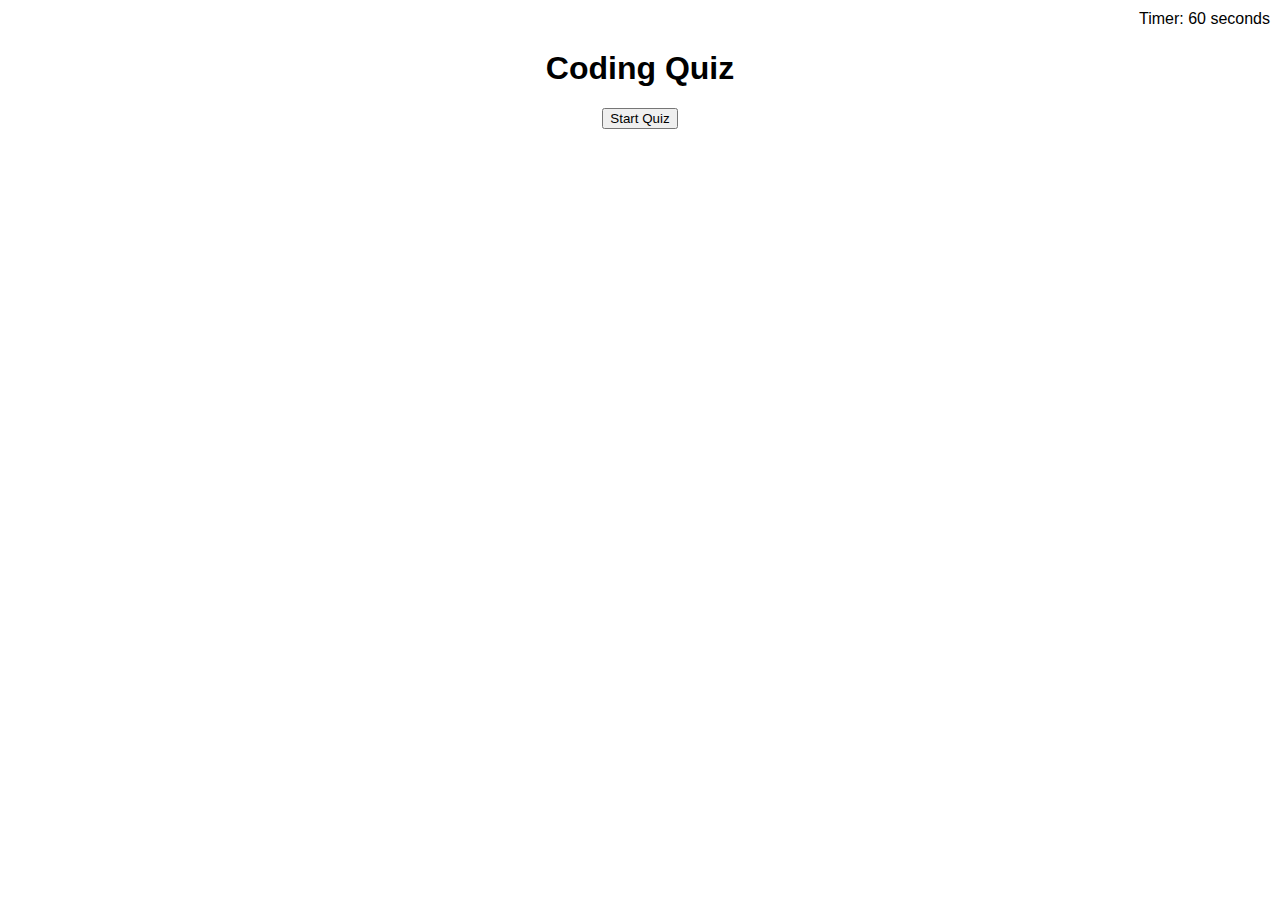
<file: index.html>
<!DOCTYPE html>
<html lang="en">

<head>
  <meta charset="UTF-8">
  <meta name="viewport" content="width=device-width, initial-scale=1.0">
  <title>Coding Quiz</title>
  <link rel="stylesheet" href="assets/style.css">
</head>

<body>
  <div id="timer">Timer: <span id="timer-value">60</span> seconds</div>
  <div id="start-screen">
    <h1>Coding Quiz</h1>
    <button id="start-btn">Start Quiz</button>
  </div>

  <div id="quiz" class="hide">
    <div id="question-container"></div>
    <div id="choices-container"></div>
    <button id="submit-btn">Submit</button>
  </div>

  <div id="end-screen" class="hide">
    <h2>Your score: <span id="final-score"></span></h2>
    <label for="initials">Enter your initials:</label>
    <input type="text" id="initials" maxlength="3">
    <button id="submit-score">Submit</button>
  </div>

  <script src="assets/js/script.js"></script>
  <!--<script src="Assets/js/questions.js"></script>-->
</body>

</html>
</file>
<file: assets/style.css>
body {
    font-family: Arial, Helvetica, sans-serif;
  }
  
  .hide {
    display: none;
  }
  
  #start-screen, #end-screen {
    text-align: center;
    margin-top: 50px;
  }
  
  #quiz {
    max-width: 600px;
    margin: 50px auto;
  }
  
  #choices-container {
    display: flex;
    flex-direction: column;
    gap: 10px;
  }
  
  #submit-btn, #submit-score {
    margin-top: 10px;
  }
  
  #timer {
    position: absolute;
    top: 10px;
    right: 10px;
  }

  #view-scores-btn {
    position: fixed;
    top: 10px;
    left: 10px;
    padding: 10px;
    background-color: purple;
    color: white;
    border: none;
    border-radius: 5px;
    cursor: pointer;
  }

  .purple-button {
    background-color: purple;
    border-radius: 10px;
    color: white; /* Text color to ensure readability */
    width: 200px;
    height: 50px;
    font-size: 16px;
  }

  #question-container {
    font-family: Arial, Helvetica, sans-serif;
    font-size: 35px; /*Changes my font size for question */
    font-weight: bold;
  }
</file>
